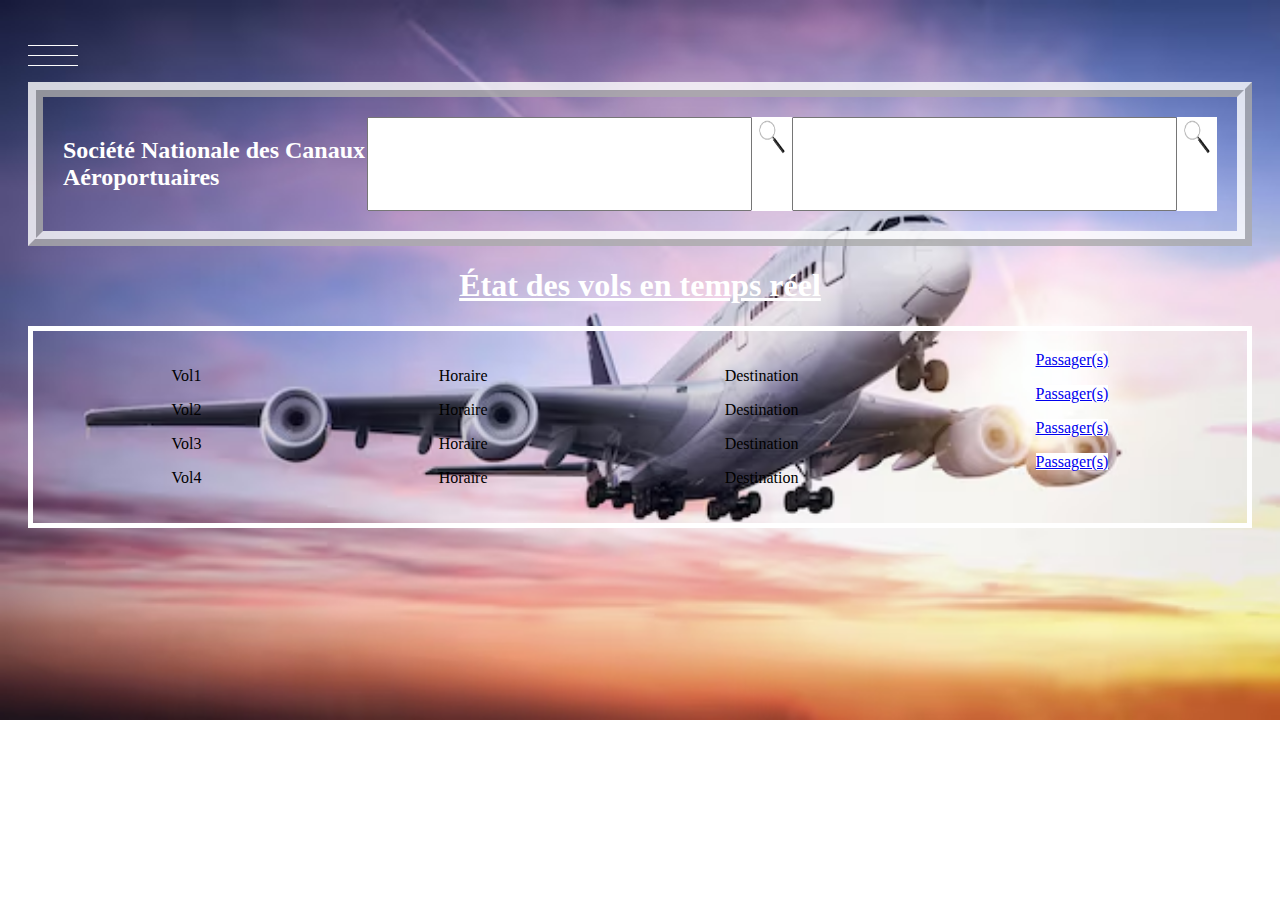
<file: index.html>
<!DOCTYPE html>
<html lang="fr">
<head>
    <meta charset="UTF-8">
    <meta name="viewport" content="width=device-width, initial-scale=1.0">
    <title>Accueil</title>
    <link rel="stylesheet" href="Menurideau.css">
    <link rel="stylesheet" href="index.css">

</head>

<body>

    <nav>
        <a href="index.html" Page d accueil>Page d'acceuil</a>
        <a href=""BlaBla>Blabla</a>
        <a href="compte.html"Compte>Compte</a>

    </nav>

    <button type="button" aria-label="toggle curtain navigation" class="nav-toggler">
            <span class="line l1"></span>
            <span class="line l2"></span>
            <span class="line l3"></span>

    </button>

<script src="Menurideau.js"></script>

    <br>
    <br>
    <br>

    <div id="top">
        <h2><strong>Société Nationale des Canaux Aéroportuaires</strong></h2>

        <input type="text" id="recherchevol" size="45" minlength="1" maxlength="10">
            
        <a href ="https://youtu.be/xvFZjo5PgG0?si=3EZIIlLL_61MpePa"><img class="png" src="./loupe.png" width="40px" height="40px"> </a>

        <input type="text" id="recherchepassager" size="45" minlength="1" maxlength="10">

        <a href ="https://youtu.be/xvFZjo5PgG0?si=3EZIIlLL_61MpePa"><img class="png" src="./loupe.png" width="40px" height="40px"> </a>


    </div>

    <h1><u>État des vols en temps réel</u></h1>

    <div id="liste">
        <div><p>Vol1</p><p>Vol2</p><p>Vol3</p><p>Vol4</p></div>
        <div><p>Horaire</p><p>Horaire</p><p>Horaire</p><p>Horaire</p></div>
        <div><p>Destination</p><p>Destination</p><p>Destination</p><p>Destination</p></div>
        <div><a href="infopassager.html">Passager(s)</a><p><a href="infopassager.html">Passager(s)</a></p><p><a href="infopassager.html">Passager(s)</a></p><p><a href="infopassager.html">Passager(s)</a></p></div>

    </div>

</body>

</html>
</file>
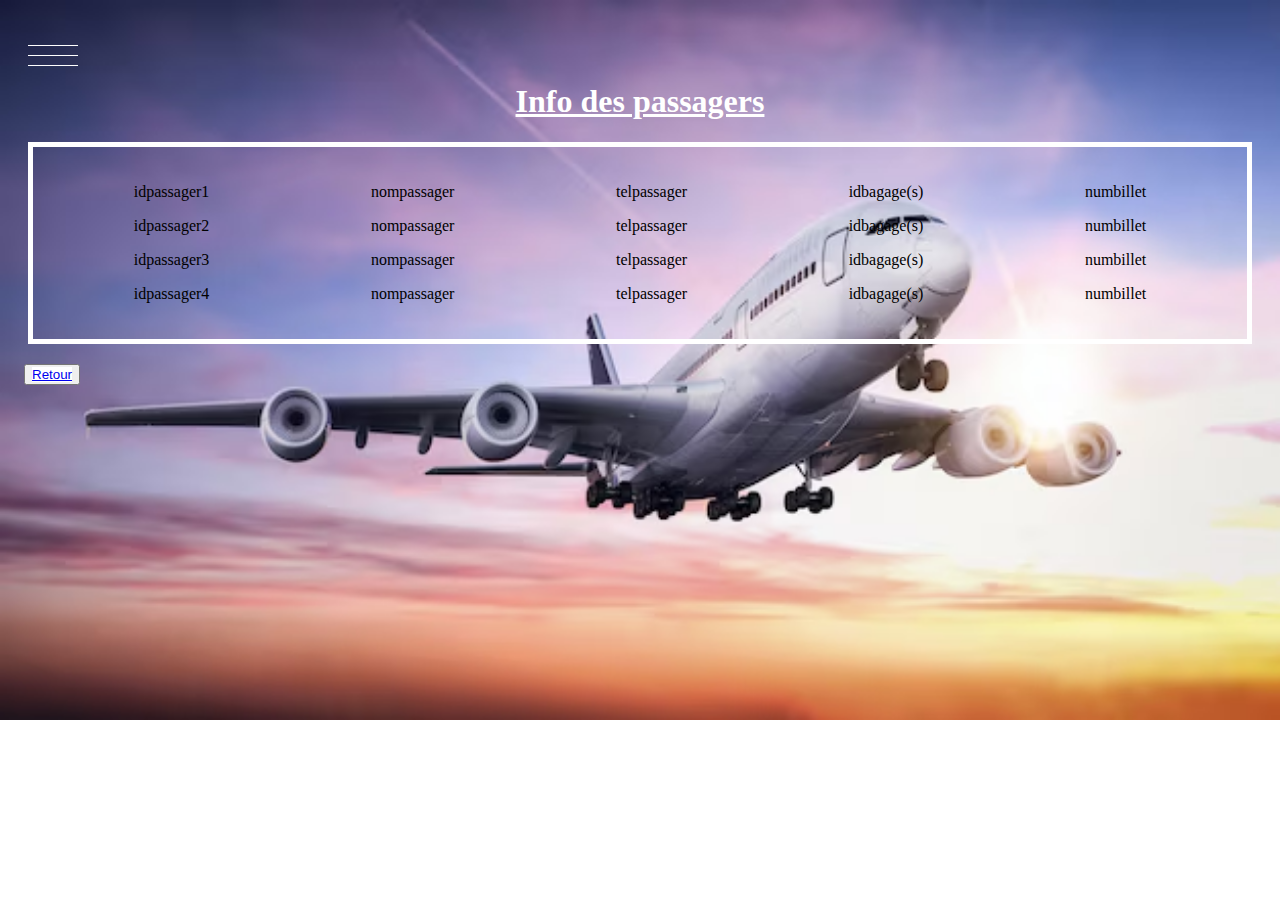
<file: infopassager.html>
<!DOCTYPE html>
<html lang="fr">
<head>
    <meta charset="UTF-8">
    <meta name="viewport" content="width=device-width, initial-scale=1.0">
    <title>Accueil</title>
    <link rel="stylesheet" href="Menurideau.css">
    <link rel="stylesheet" href="infopassager.css">

</head>

<body>

    <nav>
        <a href="index.html" Page d accueil>Page d'acceuil</a>
        <a href=""BlaBla>Blabla</a>
        <a href="compte.html"Compte>Compte</a>

    </nav>

    <button type="button" aria-label="toggle curtain navigation" class="nav-toggler">
            <span class="line l1"></span>
            <span class="line l2"></span>
            <span class="line l3"></span>

    </button>

<script src="Menurideau.js"></script>

    <br>
    <br>
    <br>

    <h1><u>Info des passagers</u></h1>

    <div id="liste">
        <div><p>idpassager1</p><p>idpassager2</p><p>idpassager3</p><p>idpassager4</p></div>
        <div><p>nompassager</p><p>nompassager</p><p>nompassager</p><p>nompassager</p></div>
        <div><p>telpassager</p><p>telpassager</p><p>telpassager</p><p>telpassager</p></div>
        <div><p>idbagage(s)</p><p>idbagage(s)</p><p>idbagage(s)</p><p>idbagage(s)</p></div>
        <div><p>numbillet</p><p>numbillet</p><p>numbillet</p><p>numbillet</p></div>


    </div>

<button ><a href="index.html">Retour</a></button>
</body>
</file>
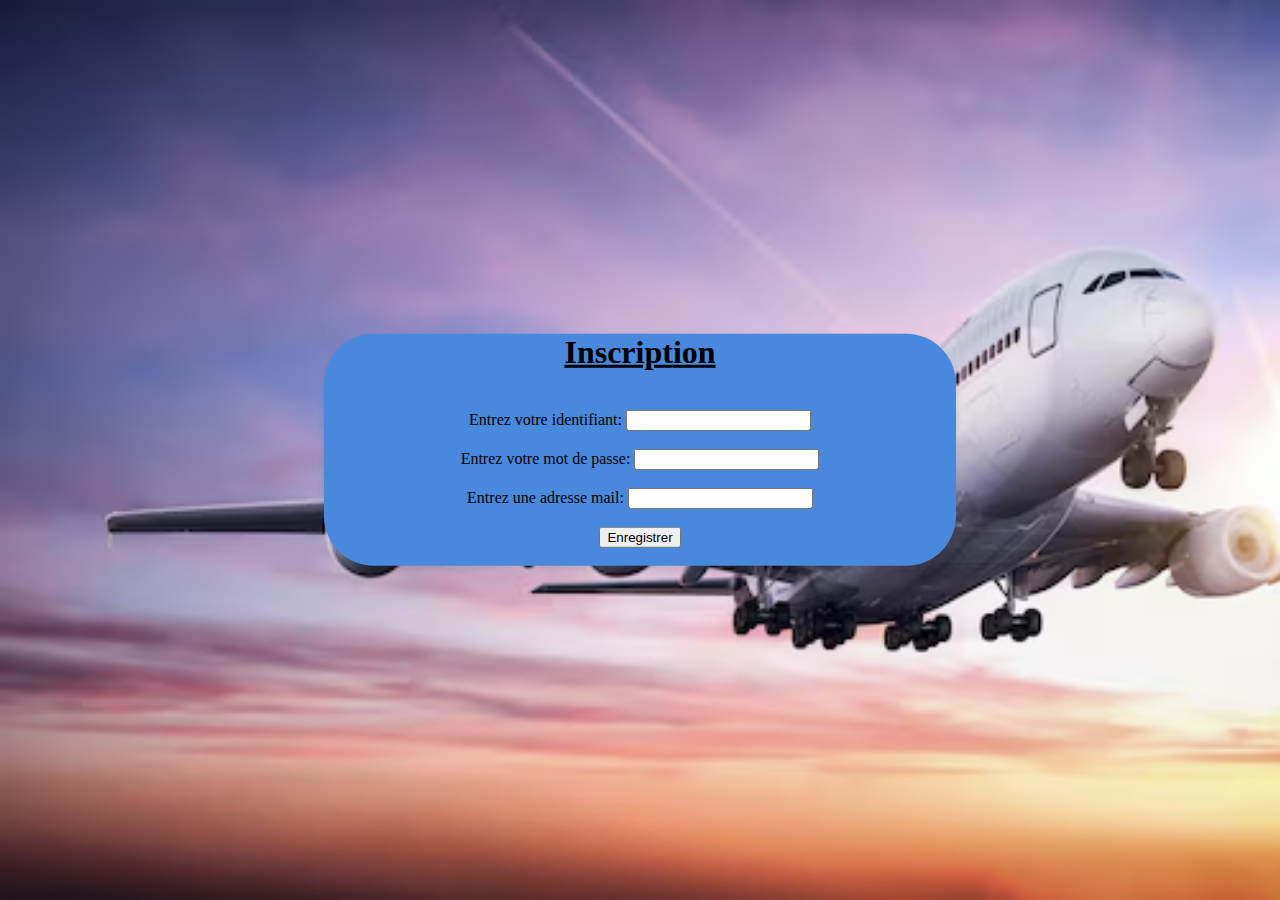
<file: inscription.html>
<html>
    <head>

        <link rel="stylesheet" href="inscription.css" type="text/css">
        <meta charset="UTF-8">

        <title>Inscirption</title>

    </head>

    <body>
    <form action="" method="post" class="form">
        <h1><u>Inscription</u></h1>
    <br>
  <div class="form">
    <label for="name">Entrez votre identifiant: </label>
    <input type="text" name="name" id="name" required />
  </div>
  <br>
  <div class="form">
    <label for="mot de passe">Entrez votre mot de passe: </label>
    <input type="text" name="mdp" id="mdp" required />
  </div>
  <br>
  <div class="form">
    <label for="email">Entrez une adresse mail: </label>
    <input type="email" name="email" id="email" required />
  </div>
  <br>
  <div class="form">
    
      <button>Enregistrer</button>
  </div>
  <br>
</form>
    </body>
</html>
</file>
<file: Menurideau.css>
body{

    background-color: rgb(255, 255, 255);
    color: rgb(255, 255, 255);
}



.nav-toggler {
        position: fixed;
        margin-left: 20px;
        z-index: 5;
        top: 30px;
        height: 50px;
        width: 50px;
        border : none;
        outline: none;
        cursor: pointer;
        display: flex;
        justify-content: center;
        align-items: center;
        background: transparent;

}

.line{

        position: absolute;
        display: block;
        width: 100%;
        height: 1px;
        background: #ffffff;
        transition: transform 0.7s ease-out,
        opacity 0.1s ease-out;
}

.l1{
        transform: translateY(-10px)

}

.l3{
        transform: translateY(+10px)

}

.nav-toggler.active .l1{
        
        transform: translateY(0px) rotate(135deg);
        background: #000000 ;

}

.nav-toggler.active .l3{
        transform: translateY(0px) rotate(-135deg);
        background: #000000 ;
}

.nav-toggler.active .l2{
        opacity: 0;

}

nav     {

        top:-10px;
        z-index: 5;
        position: fixed;
        width: 15vw;
        margin-left: -10px;
        min-height: 100vh;
        display: flex;
        justify-content: center;
        align-items: center;
        flex-direction: column;
        background: #ffffff;
        border-right: 1px solid #000000;
        transform: translateX(-100%);
        transition: transform 0.7s cubic-bezier(.62,0,.61,.99);

}

nav.active{
        transform: translate(0);
}

nav a{
        color: #000000;
        font-size: 20px;
        display: block;
        margin: 5px;
}
</file>
<file: index.css>
body{
    background-image: url("./avionquidécolle.avif");
    background-repeat: no-repeat;
    background-size: cover;
}

h1{

    text-align: center;
}

#top{
    display: flex;
    justify-content: space-around;
    margin: 20px;
    padding: 20px;
    border: 4mm ridge rgba(255, 255, 255, 0.8);
}


#liste{
    display: flex;
    justify-content: space-around;
    border: 5px rgb(255, 255, 255) solid;
    margin: 20px;
    padding: 20px;
}

p{
    color: black;

}

a{
    background-color: rgb(255, 255, 255);
    }
</file>
<file: infopassager.css>
body{
    background-image: url("./avionquidécolle.avif");
    background-repeat: no-repeat;
    background-size: cover;
}

h1{

    text-align: center;
}

#top{
    display: flex;
    justify-content: space-around;
    margin: 20px;
    padding: 20px;
    border: 4mm ridge rgba(255, 255, 255, 0.8);
}


#liste{
    display: flex;
    justify-content: space-around;
    border: 5px rgb(255, 255, 255) solid;
    margin: 20px;
    padding: 20px;
}

p{
    color: black;

}

a{
    background-color: rgb(255, 255, 255);
    }

button{

    margin-left: 1rem;
}
</file>
<file: inscription.css>
body{
    background-image: url("./avionquidécolle.avif");
    background-repeat: no-repeat;
    background-size: cover;
}

a{

    color: white;
}

body{

    background-color: blue;
}

form{

    margin: auto;
    width: 50%;
    text-align: center;
    position: relative;
    top: 50%;
    transform: translateY(-50%);  
    box-shadow: 0 4px 6px rgba(0, 0, 0, 0.1);
    background-color: rgb(72, 137, 222)
    
}

form{

    border-radius: 50px;
}
</file>
